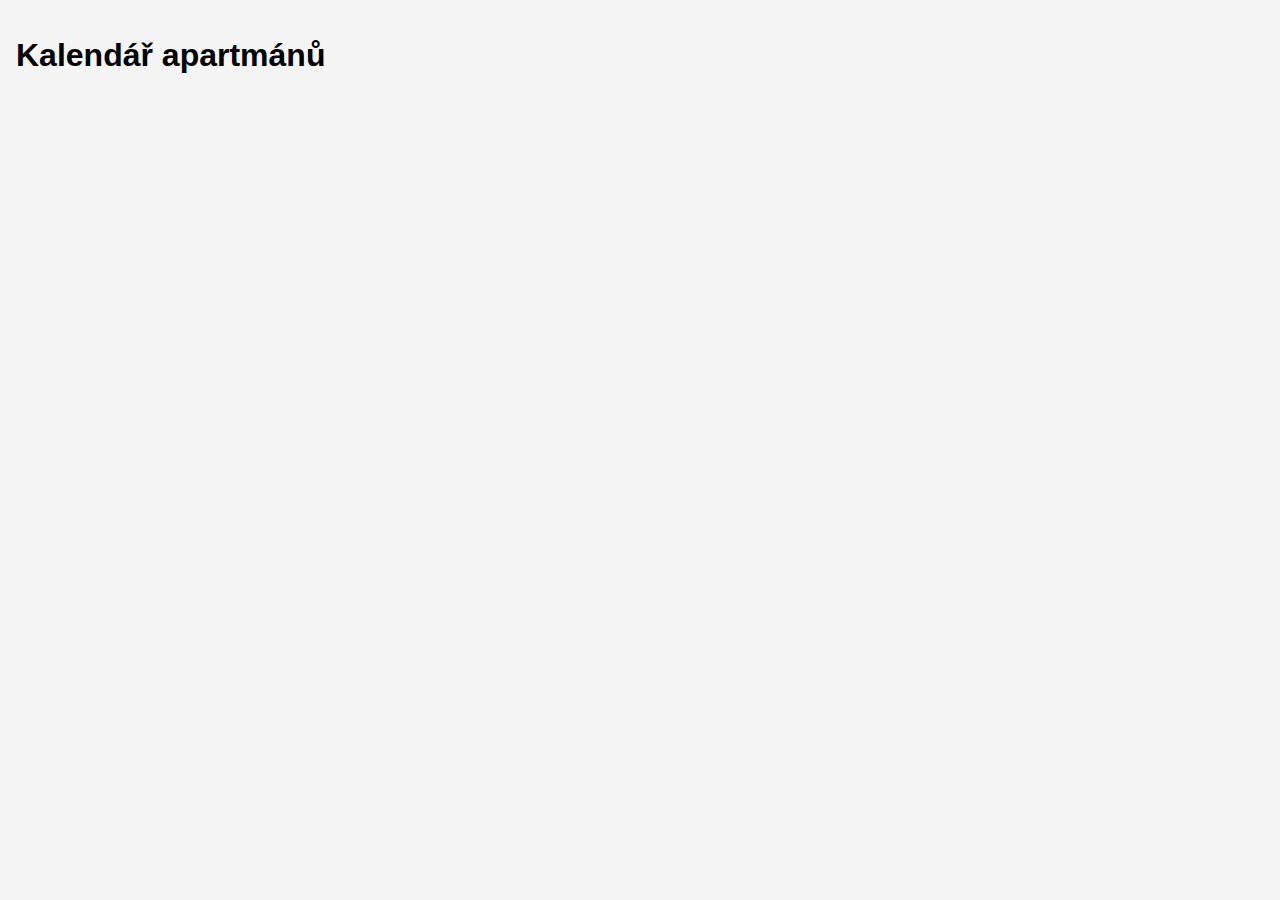
<file: obsazenost2.html>
<!DOCTYPE html>
<html lang="cs">
<head>
  <meta charset="UTF-8">
  <meta name="viewport" content="width=device-width, initial-scale=1.0">
  <title>Kalendář apartmánů</title>
  <style>
    :root {
      --cell-gap: 0.25rem;
      --cell-width: 1fr;
      --row-height: 2.5rem;
      --day-circle-size: 1.2rem;
      --day-circle-font: 0.65rem;
    }
    body {
      font-family: Arial, sans-serif;
      margin: 0;
      padding: 1rem;
      background: #f4f4f4;
    }
    #container {
      display: grid;
      grid-template-columns: repeat(auto-fit, minmax(16rem, 1fr));
      gap: 1rem;
      justify-items: center;
    }
    .month-wrapper {
      background: #fff;
      border: 1px solid #ccc;
        box-shadow: 0 0.125rem 0.25rem rgba(0,0,0,0.1);
      width: 100%;
      max-width: 18rem;
    }
    .month-title {
         text-align: center;
    font-size: 1rem;
    font-weight: bold;
    margin-bottom: 0.5rem;
    color: #333;
    background: #eaeaea;
    padding: 0.5rem;
    text-align: left;
    text-decoration: blink;
    text-transform: uppercase;
    }
    .calendar {
      display: grid;
      grid-template-columns: repeat(7, var(--cell-width));
      grid-auto-rows: var(--row-height);
       width: 100%;
    }
    .weekday {
      font-size: 0.75rem;
      text-align: center;
      color: #777;
    }
    .day {
      position: relative;
      background: transparent;
      border: 1px solid white;
      overflow: hidden;
    }
    .day.empty {
      background: transparent;
      border: none;
    }
    /* dvě poloviny s 1px mezerou */
    .day .half {
      position: absolute;
      left: 0; right: 0;
      height: calc(50% - 0.5px);
      z-index: 0;
    }
    .day .half.top    { top: 0; }
    .day .half.bottom { bottom: 0; }

    /* barvy podle stavu */
    .half.free      { background-color: #8f8 ; }
    .half.occupied  { background-color: #ff7885; }
    .half.arrival   { background: linear-gradient(to right, #8f8  50%, #ff7885 50%); }
    .half.departure { background: linear-gradient(to right, #ff7885 50%, #8f8  50%); }

    /* číslo dne uprostřed v bílém kruhu */
    .day-number {
      position: absolute;
      top: 50%; left: 50%; 
      transform: translate(-50%, -50%);
      width: var(--day-circle-size);
      height: var(--day-circle-size);
       border-radius: 50%;
      display: flex;font-size: 1.5rem;
      align-items: center;
      justify-content: center;text-shadow: 0 0 3px #ffffff;
      color: #000000; 
      z-index: 1;
    }
    .half.bottom.occupied {
    background-color: #9e9eff;}
    .half.bottom.arrival {
    background: linear-gradient(to right, #8f8 50%, #9e9eff 50%);
}
    .half.bottom.departure {
    background: linear-gradient(to right,#9e9eff  50%,  #8f8 50%);
}
  </style>
</head>
<body>
  <h1>Kalendář apartmánů</h1>
  <div id="container"></div>
  <script>
    async function loadCalendar() {
      const res = await fetch('http://127.0.0.1:5001/calendar2');
      const data = await res.json();
      const container = document.getElementById('container');
      container.innerHTML = '';

      const colors = {
        free:     '#4caf50',
        occupied: '#f44336',
        arrival:  '#4caf50',
        departure:'#f44336'
      };

      let currentMonth = '';
      let wrapper, cal;

      Object.keys(data).sort().forEach(date => {
        const dt = new Date(date);
        const monthKey = dt.toLocaleString('cs-CZ', { month: 'long', year: 'numeric' });
        const dayNum = dt.getDate();

        // nový měsíc + titulek
        if (monthKey !== currentMonth) {
          currentMonth = monthKey;
          wrapper = document.createElement('div');
          wrapper.className = 'month-wrapper';
          const title = document.createElement('div');
          title.className = 'month-title';
          title.textContent = currentMonth;
          wrapper.appendChild(title);

          cal = document.createElement('div');
          cal.className = 'calendar';
          ['Po','Út','St','Čt','Pá','So','Ne'].forEach(h => {
            const hd = document.createElement('div');
            hd.className = 'weekday';
            hd.textContent = h;
            cal.appendChild(hd);
          });

          // prázdné buňky před prvním dnem
          const firstDow = new Date(dt.getFullYear(), dt.getMonth(), 1).getDay();
          const offset = (firstDow + 6) % 7;
          for (let i = 0; i < offset; i++) {
            const empty = document.createElement('div');
            empty.className = 'day empty';
            cal.appendChild(empty);
          }
          wrapper.appendChild(cal);
          container.appendChild(wrapper);
        }

        // samotná buňka dne
        const cell = document.createElement('div');
        cell.className = 'day';

        // A nahoře
        const stA = data[date].A.state;
        const halfA = document.createElement('div');
        halfA.className = `half top ${stA}`;
        // tooltip = původní text badge
        halfA.title = `A: ${stA}`;
        cell.appendChild(halfA);

        // B dole
        const stB = data[date].B.state;
        const halfB = document.createElement('div');
        halfB.className = `half bottom ${stB}`;
        halfB.title = `B: ${stB}`;
        cell.appendChild(halfB);

        // číslo dne
        const num = document.createElement('div');
        num.className = 'day-number';
        num.textContent = String(dayNum).padStart(2, '0');
        cell.appendChild(num);

        cal.appendChild(cell);
      });
    }

    document.addEventListener('DOMContentLoaded', loadCalendar);
  </script>
</body>
</html>
</file>
